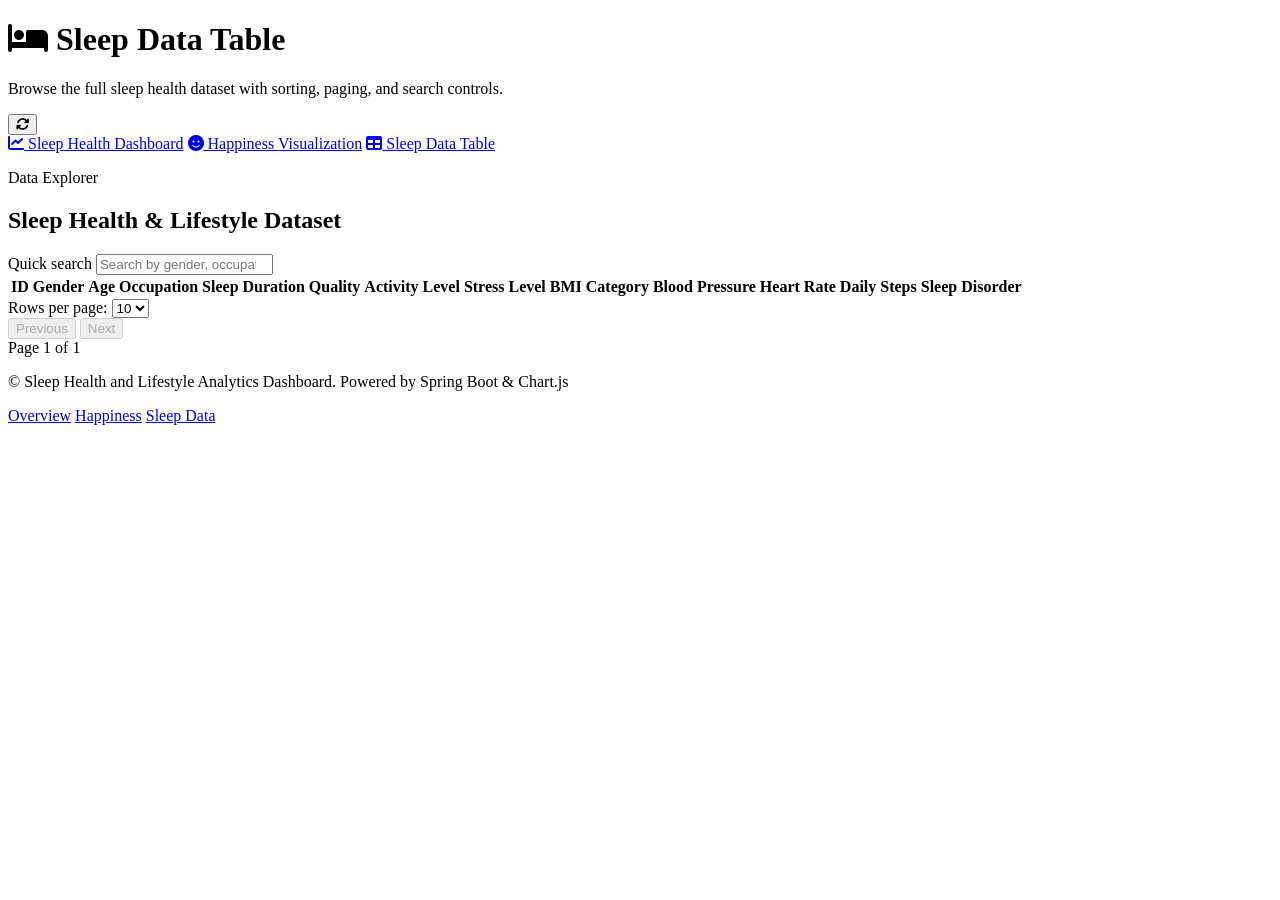
<file: src/main/resources/templates/sleep-data-table.html>
<!DOCTYPE html>
<html xmlns:th="http://www.thymeleaf.org">
<head>
    <title>Sleep Health Table</title>
    <link rel="stylesheet" href="https://cdnjs.cloudflare.com/ajax/libs/font-awesome/6.4.0/css/all.min.css">
    <link th:href="@{/css/sleep-data-table.css}" rel="stylesheet">
    <script th:src="@{/js/sleep-data-table.js}"></script>
</head>
<body>

<header class="dashboard-header">
    <div class="header-content">
        <div>
            <h1 class="dashboard-title"><i class="fas fa-bed"></i> Sleep Data Table</h1>
            <p class="dashboard-subtitle">Browse the full sleep health dataset with sorting, paging, and search controls.</p>
        </div>
        <div class="header-actions">
            <button class="action-btn" type="button" onclick="loadSleepData()" title="Refresh data">
                <i class="fas fa-sync-alt"></i>
            </button>
        </div>
    </div>
</header>

<nav class="nav-bar">
    <div class="nav-container">
        <a href="/" class="nav-link"><i class="fas fa-chart-line"></i> Sleep Health Dashboard</a>
        <a href="/dashboard" class="nav-link"><i class="fas fa-smile"></i> Happiness Visualization</a>
        <a href="/sleep-data" class="nav-link active"><i class="fas fa-table"></i> Sleep Data Table</a>
    </div>
</nav>

<div class="dash">
    <div class="table-card">
        <div class="table-card-header">
            <div>
                <p class="section-title">Data Explorer</p>
                <h2>Sleep Health & Lifestyle Dataset</h2>
            </div>
            <div class="search-section">
                <label for="searchInput" class="search-label">Quick search</label>
                <input id="searchInput" type="search" placeholder="Search by gender, occupation, disorder, age...">
            </div>
        </div>

        <div class="table-container">
            <table id="sleepTable" class="styled-table">
                <thead>
                <tr>
                    <th class="sortable" data-key="personId">ID <span class="sort-arrow"></span></th>
                    <th class="sortable" data-key="gender">Gender <span class="sort-arrow"></span></th>
                    <th class="sortable" data-key="age">Age <span class="sort-arrow"></span></th>
                    <th class="sortable" data-key="occupation">Occupation <span class="sort-arrow"></span></th>
                    <th class="sortable" data-key="sleepDuration">Sleep Duration <span class="sort-arrow"></span></th>
                    <th class="sortable" data-key="sleepQuality">Quality <span class="sort-arrow"></span></th>
                    <th class="sortable" data-key="physicalActivity">Activity Level <span class="sort-arrow"></span></th>
                    <th class="sortable" data-key="stressLevel">Stress Level <span class="sort-arrow"></span></th>
                    <th class="sortable" data-key="bmiCategory">BMI Category <span class="sort-arrow"></span></th>
                    <th class="sortable" data-key="bloodPressure">Blood Pressure <span class="sort-arrow"></span></th>
                    <th class="sortable" data-key="heartRate">Heart Rate <span class="sort-arrow"></span></th>
                    <th class="sortable" data-key="dailySteps">Daily Steps <span class="sort-arrow"></span></th>
                    <th class="sortable" data-key="sleepDisorder">Sleep Disorder <span class="sort-arrow"></span></th>
                </tr>
                </thead>
                <tbody>
                <!-- Data will be injected here -->
                </tbody>
            </table>
        </div>

        <div class="pagination">
            <div class="page-size">
                <label for="pageSize">Rows per page:</label>
                <select id="pageSize">
                    <option value="10">10</option>
                    <option value="20">20</option>
                    <option value="50">50</option>
                </select>
            </div>
            <div class="controls">
                <button id="prevPage" disabled>Previous</button>
                <button id="nextPage" disabled>Next</button>
            </div>
            <div id="paginationSummary">Page 1 of 1</div>
        </div>
    </div>
</div>

<footer class="dashboard-footer">
    <div class="footer-content">
        <p>&copy; Sleep Health and Lifestyle Analytics Dashboard. Powered by Spring Boot & Chart.js</p>
        <div class="footer-links">
            <a href="/">Overview</a>
            <a href="/dashboard">Happiness</a>
            <a href="/sleep-data">Sleep Data</a>
        </div>
    </div>
</footer>

</body>
</html>
</file>
